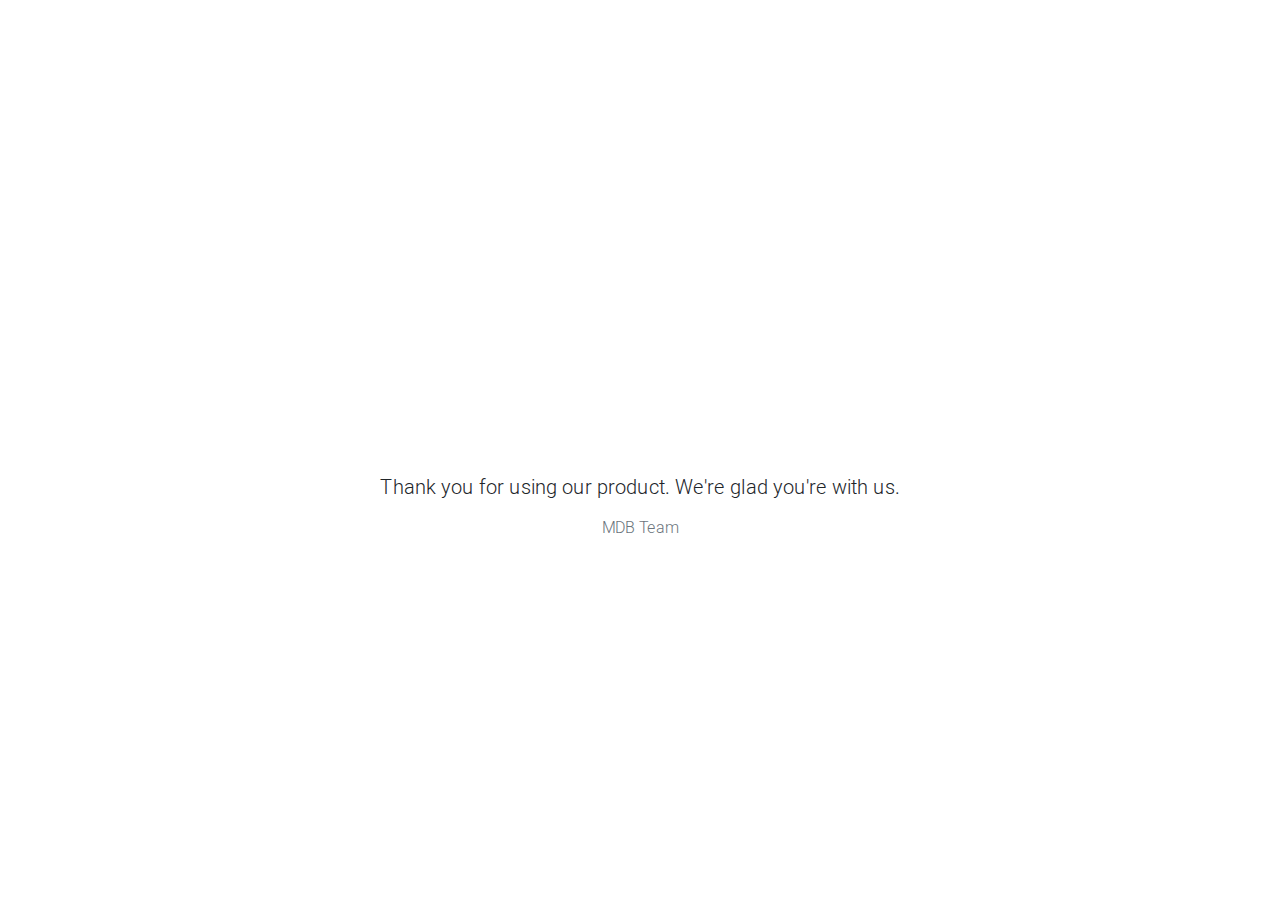
<file: MDB-Free/index.html>
<!DOCTYPE html>
<html lang="en">
<head>
  <meta charset="UTF-8">
  <meta name="viewport" content="width=device-width, initial-scale=1, shrink-to-fit=no">
  <meta http-equiv="x-ua-compatible" content="ie=edge">
  <title>Material Design for Bootstrap</title>
  <!-- MDB icon -->
  <link rel="icon" href="img/mdb-favicon.ico" type="image/x-icon">
  <!-- Font Awesome -->
  <link rel="stylesheet" href="https://use.fontawesome.com/releases/v5.11.2/css/all.css">
  <!-- Bootstrap core CSS -->
  <link rel="stylesheet" href="css/bootstrap.min.css">
  <!-- Material Design Bootstrap -->
  <link rel="stylesheet" href="css/mdb.min.css">
  <!-- Your custom styles (optional) -->
  <link rel="stylesheet" href="css/style.css">
</head>
<body>

  <!-- Start your project here-->  
  <div style="height: 100vh">
    <div class="flex-center flex-column">
      <h1 class="text-hide animated fadeIn mb-4" style="background-image: url('https://mdbootstrap.com/img/logo/mdb-transparent-250px.png'); width: 250px; height: 90px;">MDBootstrap</h1>
      <h5 class="animated fadeIn mb-3">Thank you for using our product. We're glad you're with us.</h5>
      <p class="animated fadeIn text-muted">MDB Team</p>
    </div>
  </div>
  <!-- End your project here-->

  <!-- jQuery -->
  <script type="text/javascript" src="js/jquery.min.js"></script>
  <!-- Bootstrap tooltips -->
  <script type="text/javascript" src="js/popper.min.js"></script>
  <!-- Bootstrap core JavaScript -->
  <script type="text/javascript" src="js/bootstrap.min.js"></script>
  <!-- MDB core JavaScript -->
  <script type="text/javascript" src="js/mdb.min.js"></script>
  <!-- Your custom scripts (optional) -->
  <script type="text/javascript"></script>

</body>
</html>
</file>
<file: MDB-Free/css/style.css>
table.dataTable thead .sorting:after,
table.dataTable thead .sorting:before,
table.dataTable thead .sorting_asc:after,
table.dataTable thead .sorting_asc:before,
table.dataTable thead .sorting_asc_disabled:after,
table.dataTable thead .sorting_asc_disabled:before,
table.dataTable thead .sorting_desc:after,
table.dataTable thead .sorting_desc:before,
table.dataTable thead .sorting_desc_disabled:after,
table.dataTable thead .sorting_desc_disabled:before {
bottom: .5em;
}
</file>
